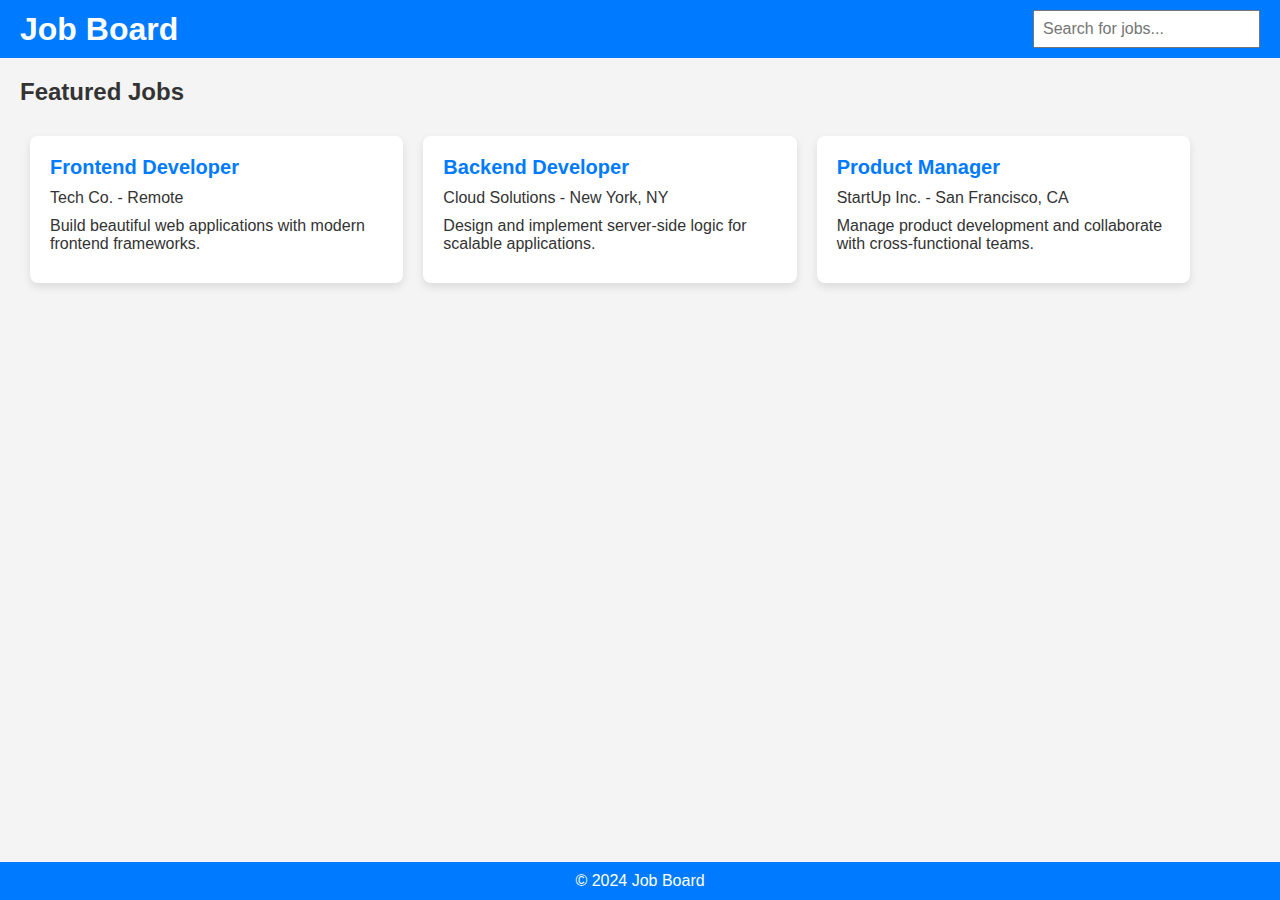
<file: Codsoft/Job board/Index.html>
<!DOCTYPE html>
<html lang="en">
<head>
  <meta charset="UTF-8">
  <meta name="viewport" content="width=device-width, initial-scale=1.0">
  <title>Job Board</title>
  <link rel="stylesheet" href="first.css">
</head>
<body>
  <header>
    <nav>
      <h1>Job Board</h1>
      <input type="text" id="search-bar" placeholder="Search for jobs...">
    </nav>
  </header>

  <main>
    <section id="featured-jobs">
      <h2>Featured Jobs</h2>
      <div id="job-listings">
        <!-- Job cards will be dynamically inserted here -->
      </div>
    </section>
  </main>

  <footer>
    <p>&copy; 2024 Job Board</p>
  </footer>

  <script src="second.js"></script>
</body>
</html>
</file>
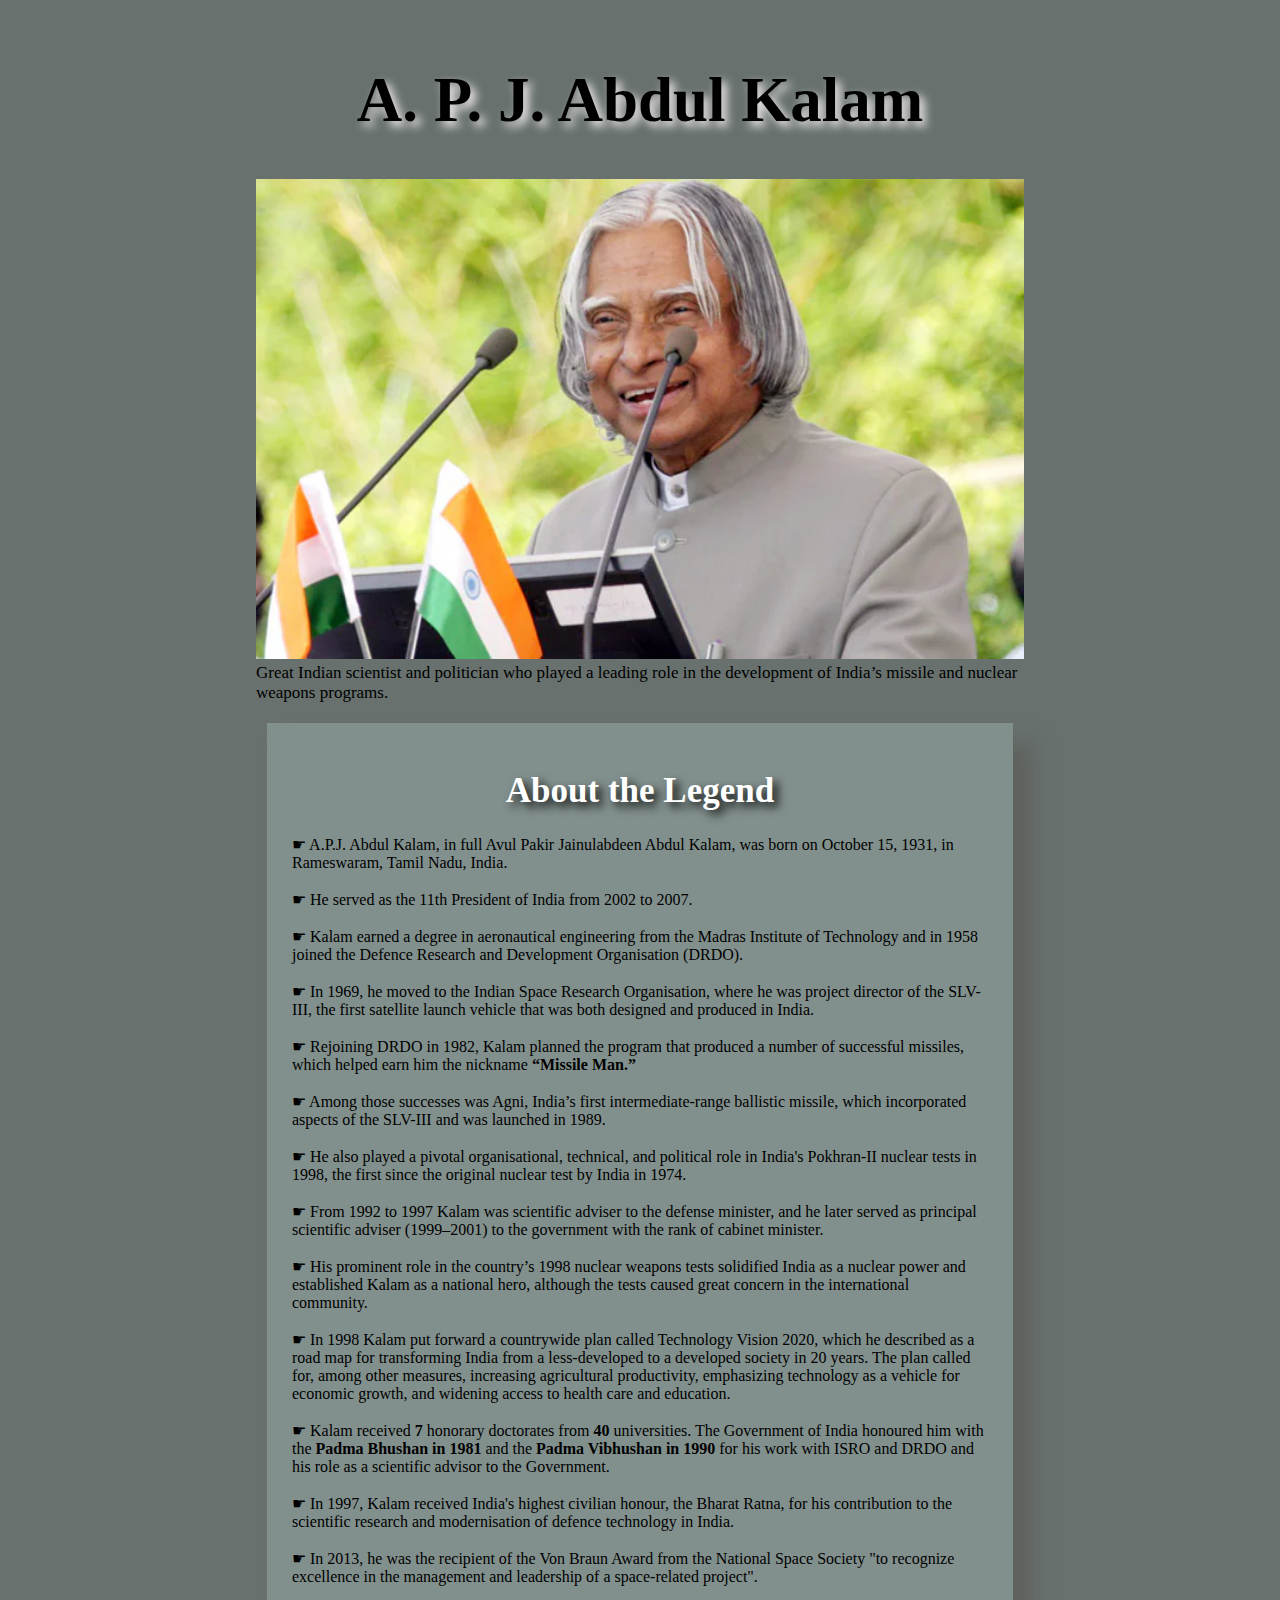
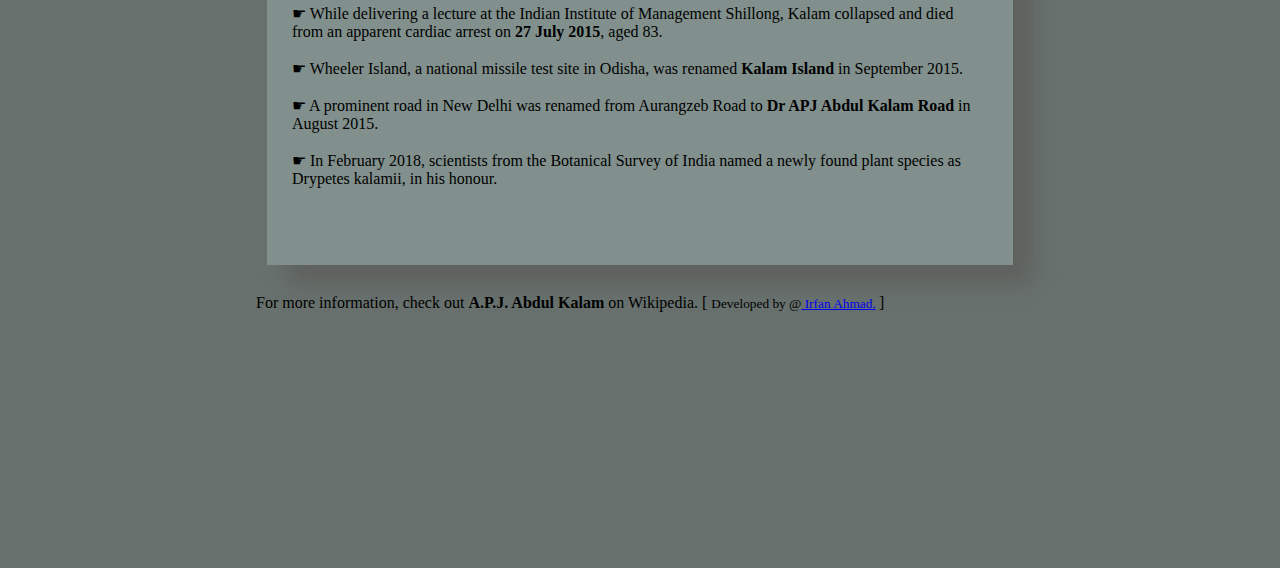
<file: Codsoft/twice-tribute-page-main/indexx.html>
<!DOCTYPE html>
<html lang="en">

<head>
    <style>
        /* Styling the body element
        like body color and margin */

        body {
            background-color: #68716e;
            margin: 20%;
            margin-top: 5%;
        }

        /* Styling the Title and giving
        shadow to the title */
        #title {
            text-align: center;
            text-shadow: 5px 5px 10px rgb(242, 237, 237);
            font-size: 7vh;
        }

        /* Setting width and display
        type of image */
        img {
            display: inline-block;
            width: 100%;
        }

        /* Setting font color and font
        size of the image-caption */
        #caption {
            font-size: 17px;
            font-family: Gill Sans;
            color: black;
        }

        /* Styling the content of the page like-
        padding, font-size, font color etc.*/
        div#tribute-data {
            background-color: rgba(206, 240, 237, 0.25);
            box-shadow: 20px 20px 20px #5f625f;
            font-family: Georgia;
            padding: 25px 25px;
            margin: 11px;
            margin-top: 20px;
        }

        /* Styling the title of the content */
        h1.title-APJ {
            font-size: 35px;
            color: white;
            text-align: center;
            text-shadow: 5px 5px 10px black;
        }

        /* Styling the link provided at the end */
        #tribute-link {
            text-decoration: none;
            color: black;
        }
    </style>
</head>

<body>
    <main id="main">

        <!-- Title of the page -->
        <h1 id="title">
            A. P. J. Abdul Kalam
        </h1>

        <div id="img">

            <!--Image of the Tribute Person-->
            <img src="image.png" 
                 id="image" 
                 alt="image">
            <small id="caption">
                Great Indian scientist and
                politician who played a leading
                role in the development of India’s
                missile and nuclear weapons
                programs.
            </small>
        </div>

        <div id="tribute-data">

            <!--Achievements and other
                details of the person-->
            <h1 class="title-APJ">
                About the Legend
            </h1>
            <p>
                ☛ A.P.J. Abdul Kalam, in full
                Avul Pakir Jainulabdeen Abdul Kalam,
                was born on October 15, 1931, in
                Rameswaram, Tamil Nadu, India.<br><br>
                ☛ He served as the 11th President
                of India from 2002 to 2007.<br><br>
                ☛ Kalam earned a degree in
                aeronautical engineering from the
                Madras Institute of Technology and in
                1958 joined the Defence Research and
                Development Organisation (DRDO).<br><br>
                ☛ In 1969, he moved to the Indian
                Space Research Organisation, where he
                was project director of the SLV-III, the
                first satellite launch vehicle that was
                both designed and produced in India.
                <br><br> ☛ Rejoining DRDO in 1982,
                Kalam planned the program that produced
                a number of successful missiles, which
                helped earn him the nickname <strong>
                    “Missile Man.”</strong>
                <br><br> ☛ Among those successes
                was Agni, India’s first intermediate-range
                ballistic missile, which incorporated
                aspects of the SLV-III and was launched
                in 1989.
                <br><br> ☛ He also played a
                pivotal organisational, technical,
                and political role in India's Pokhran-II
                nuclear tests in 1998, the first since
                the original nuclear test by India in 1974.
                <br><br> ☛ From 1992 to 1997 Kalam
                was scientific adviser to the defense
                minister, and he later served as principal
                scientific adviser (1999–2001) to the
                government with the rank of cabinet minister.
                <br><br> ☛ His prominent role in
                the country’s 1998 nuclear weapons tests
                solidified India as a nuclear power and
                established Kalam as a national hero,
                although the tests caused great concern
                in the international community.
                <br><br> ☛ In 1998 Kalam put
                forward a countrywide plan called
                Technology Vision 2020, which he described
                as a road map for transforming India from
                a less-developed to a developed society
                in 20 years. The plan called for, among
                other measures, increasing agricultural
                productivity, emphasizing technology as
                a vehicle for economic growth, and
                widening access to health care and
                education.
                <br><br> ☛ Kalam received <b>7</b>
                honorary doctorates from <b>40</b>
                universities. The Government of India
                honoured him with the <b>Padma Bhushan
                    in 1981</b> and the <b>Padma Vibhushan
                    in 1990</b> for his work with ISRO and
                DRDO and his role as a scientific advisor
                to the Government.
                <br><br> ☛ In 1997, Kalam received
                India's highest civilian honour, the
                Bharat Ratna, for his contribution to
                the scientific research and modernisation
                of defence technology in India.
                <br><br> ☛ In 2013, he was the
                recipient of the Von Braun Award from
                the National Space Society "to recognize
                excellence in the management and leadership
                of a space-related project".
                <br><br> ☛ While delivering a
                lecture at the Indian Institute of
                Management Shillong, Kalam collapsed and
                died from an apparent cardiac arrest on
                <b>27 July 2015</b>, aged 83.
                <br><br> ☛ Wheeler Island, a
                national missile test site in Odisha, was
                renamed <b>Kalam Island</b> in September
                2015.
                <br><br> ☛ A prominent road in
                New Delhi was renamed from Aurangzeb
                Road to <b>Dr APJ Abdul Kalam Road</b>
                in August 2015.
                <br><br> ☛ In February 2018,
                scientists from the Botanical Survey
                of India named a newly found plant
                species as Drypetes kalamii, in his
                honour.
                <br><br><br>
            </p>

        </div>
        <br>
        For more information,
        check out
        <a id="tribute-link" href="#">
            <b>A.P.J. Abdul Kalam</b> 
        </a>on Wikipedia. [
            <small>Developed by @<a href="#">
                    Irfan Ahmad.</a>
        </small>]
    </main>
</body>

</html>
</file>
<file: Codsoft/Job board/first.css>
/* General Styles */
* {
    margin: 0;
    padding: 0;
    box-sizing: border-box;
  }
  
  body {
    font-family: Arial, sans-serif;
    background-color: #f4f4f4;
    color: #333;
  }
  
  header {
    background-color: #007bff;
    color: #fff;
    padding: 10px 20px;
  }
  
  header h1 {
    display: inline-block;
  }
  
  nav {
    display: flex;
    justify-content: space-between;
    align-items: center;
  }
  
  #search-bar {
    padding: 8px;
    font-size: 16px;
  }
  
  main {
    padding: 20px;
  }
  
  #featured-jobs h2 {
    font-size: 24px;
    margin-bottom: 20px;
  }
  
  #job-listings {
    display: flex;
    flex-wrap: wrap;
  }
  
  .job-card {
    background-color: #fff;
    padding: 20px;
    margin: 10px;
    width: calc(33.333% - 40px);
    box-shadow: 0 4px 8px rgba(0, 0, 0, 0.1);
    border-radius: 8px;
    transition: transform 0.2s;
  }
  
  .job-card:hover {
    transform: translateY(-5px);
  }
  
  .job-card h3 {
    font-size: 20px;
    color: #007bff;
  }
  
  .job-card p {
    margin: 10px 0;
  }
  
  footer {
    background-color: #007bff;
    color: #fff;
    text-align: center;
    padding: 10px 0;
    position: fixed;
    width: 100%;
    bottom: 0;
  }
</file>
